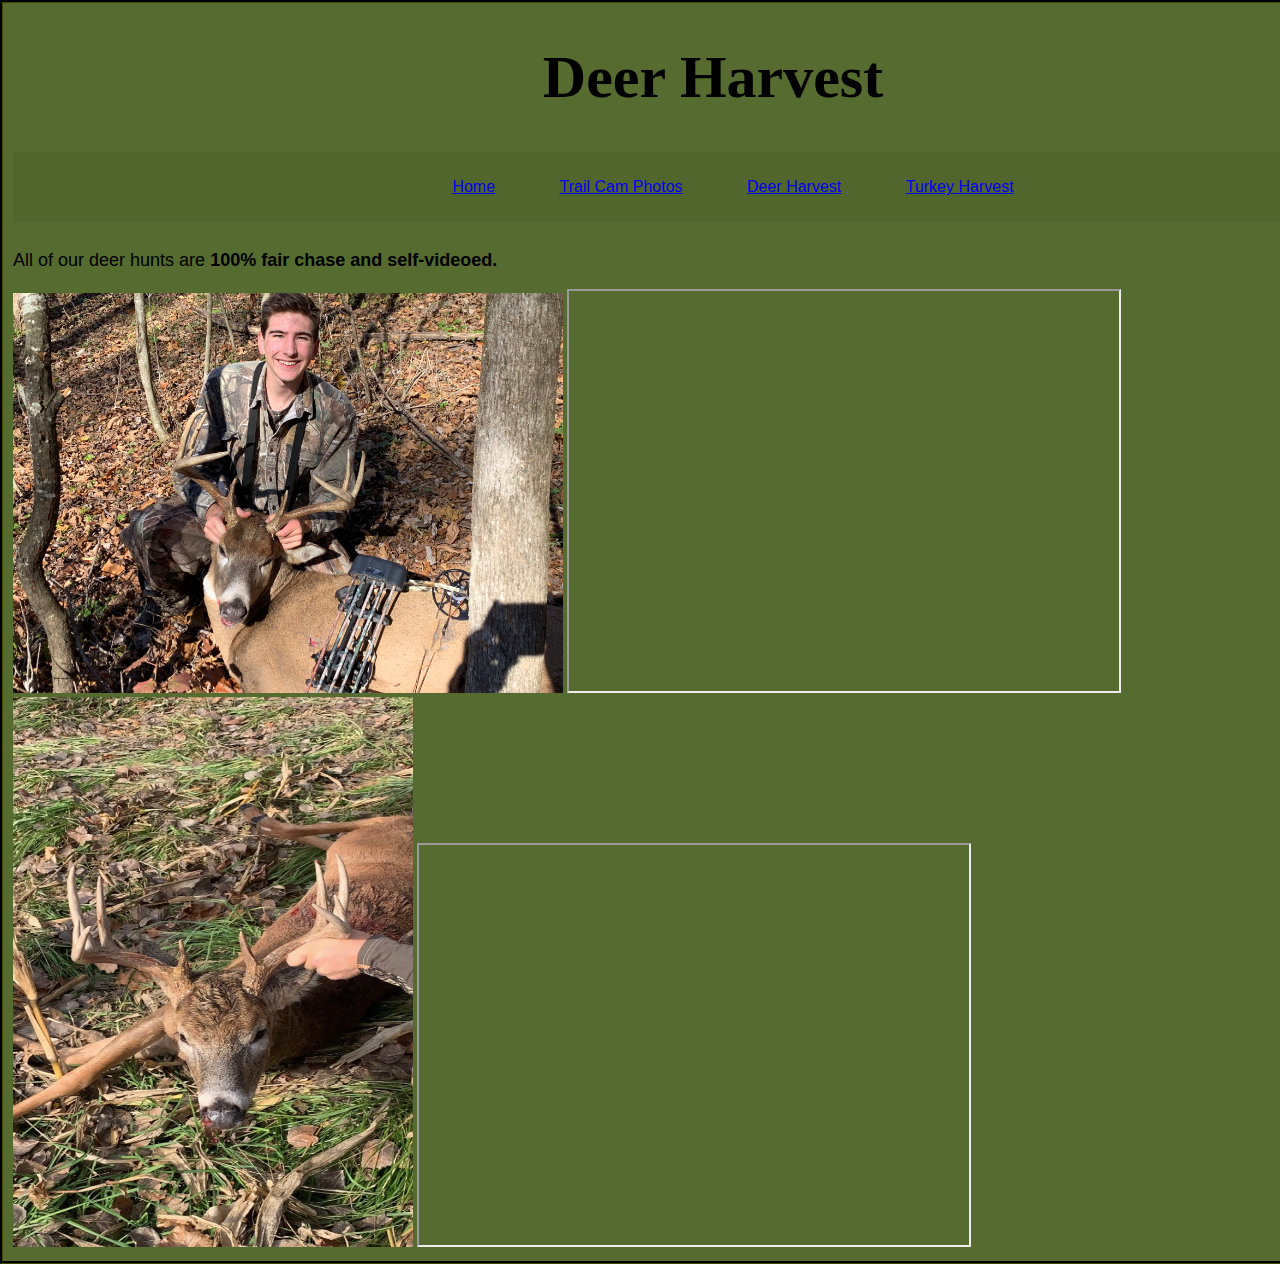
<file: deer.html>
<!DOCTYPE html>
<html lang="en">
<meta charset="UTF-8">
	<head>
		<title>K's Website</title>
		<link rel="stylesheet" text="text/css" href="stylesheet.css">
	</head>
<meta name="viewport" content="width=device-width,initial-scale=1">
<link rel="stylesheet" href="">
<style>
</style>
<script src=""></script>


		<!--- Code above this line will not be displayed on the browser -->
</head>
	<body style="background-color:darkolivegreen;">
		<header>
			<h1 style="color:black; font-size:60px; font-family:fantasy">Deer Harvest </h1>
			<nav>
				<ul style="text-align: center;">
					<li style="color:aqua;"><a href="index.html">Home</a></li>
					<li style="color:aqua;"><a href="trailcamphotos.html">Trail Cam Photos</a></li>
					<li style="color:aqua;"><a href="deer.html">Deer Harvest</a></li>
					<li style="color:aqua;"><a href="turkey.html">Turkey Harvest</a></li>
				</ul>
			</nav>
		</header>
		<section>
			<p style="font-size:18px">All of our deer hunts are <b>100% fair chase and self-videoed.</b> </p>


			<img src="Site Photos\Kirk--Bow-Buck.jpg" alt="Kirk Deer" width="550" height="400">
			<iframe width="550" height="400"
			src="https://www.youtube.com/embed/xun-D_W1AQg" alt="Youtube link">
			</iframe>

			<img src="Site Photos\dad2021.jpeg" alt="Bob Deer" width="400" height="550">
			<iframe width="550" height="400"
			src="https://www.youtube.com/embed/6afp9576JR4" alt="Youtube link">
			</iframe>
		</section>
	</body>
</html>
</file>
<file: stylesheet.css>
* {
	font-family: Arial,Verdana, sans-serif;
	color: #black;
}

h1 {
	text-align: center;

}

h2 {
	margin: 10px;
}

h3 {
	padding: 20px;
	margin: 10px;
}

h4 {
	margin: 10px;
}

body {
	width: 1420px;
	margin: 0 auto;
	border: groove;
	border-color: #404B00;
}

nav {
	text-align; center;
	background-color: #51662c;
	padding: 10px;
	margin: 10px;
}

li {
	display: inline;
	padding: 5px;
}

section {
	overflow: auto;
	height: 100%;
	margin: 10px;
}

nav ul li{
	padding: 0 30px 0 30px;
}
</file>
